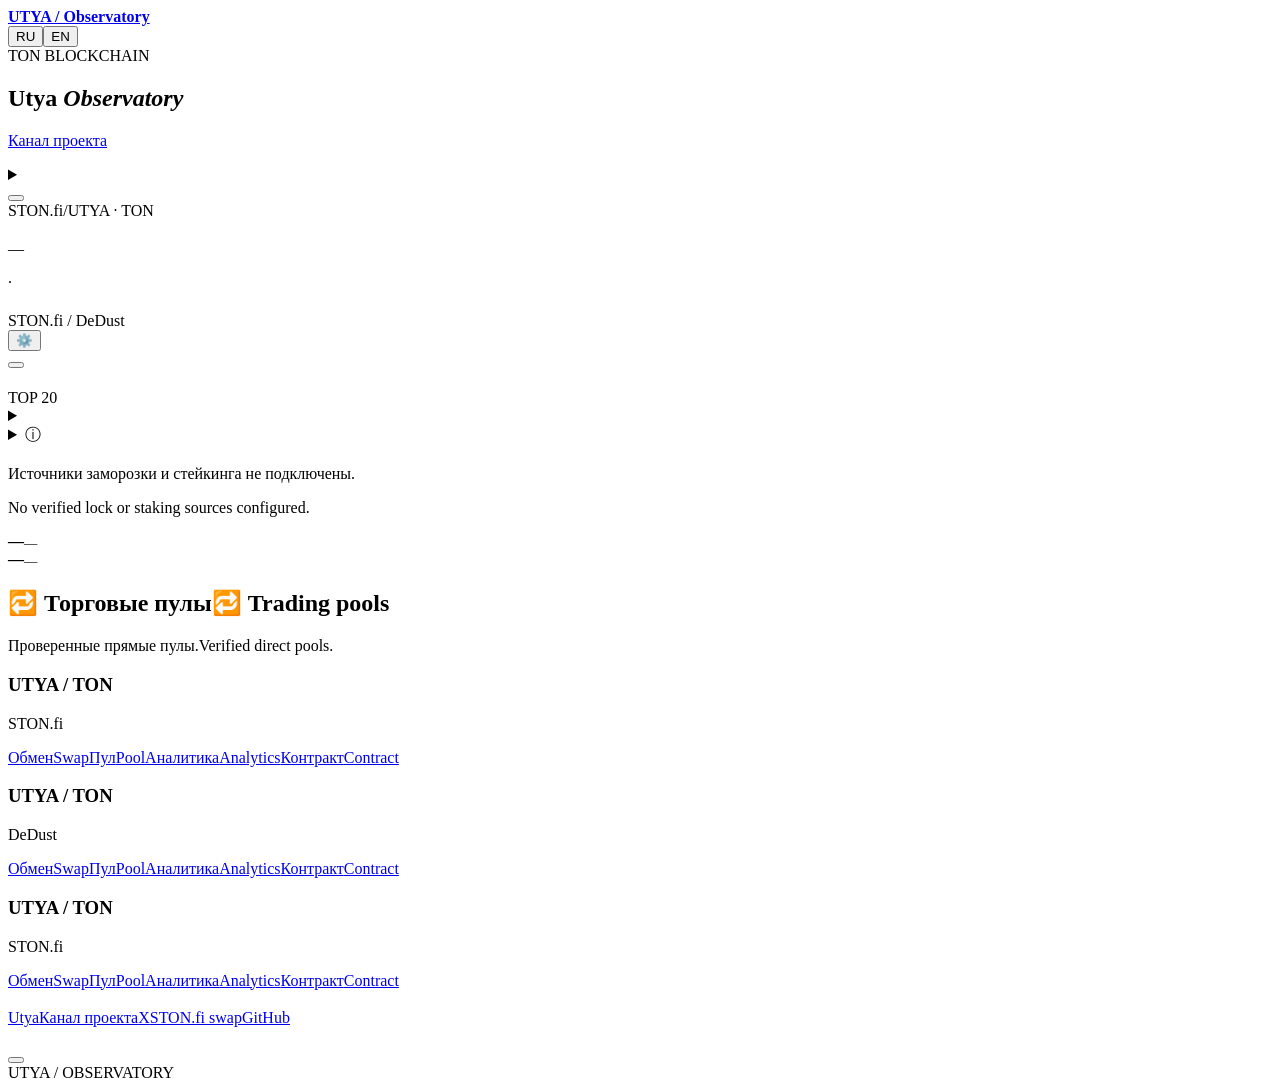
<file: observatory/web/page.html>
<!doctype html>
<html lang="ru"><head>
<meta charset="utf-8"><meta name="viewport" content="width=device-width,initial-scale=1">
<meta name="theme-color" content="#070d21"><meta name="description" content="UTYA Observatory — сделки STON.fi и DeDust, держатели и подтверждённые сжигания UTYA в сети TON.">
<title>Utya Observatory</title><style>/*STYLE*/</style>
</head><body id="top">
<header><div class="wrap nav">
<a class="brand" href="#top"><span class="brandMark" aria-hidden="true"></span><strong>UTYA<span> / Observatory</span></strong></a>
<nav id="nav" aria-label="Observatory"><a href="#market" data-t="navMarket"></a><a href="#activity" data-t="activity"></a><a href="#wallets" data-t="wallets"></a><a href="#pools" data-t="navLiquidity"></a><a href="#supply" data-t="navSupply"></a><a href="#links" data-t="links"></a></nav>
<div class="langs" aria-label="Language"><button id="ru" lang="ru">RU</button><button id="en" lang="en">EN</button></div>
</div></header>
<main class="wrap"><section class="hero"><div class="herotext"><div class="eyebrow heroChain"><span class="brandInline" data-brand="ton">TON BLOCKCHAIN</span></div><h1>Utya <em>Observatory</em></h1><p data-t="intro"></p><div class="introLinks"><a href="#market" data-t="toMarket"></a><a href="https://t.me/UtyaOfficial" target="_blank" rel="noopener noreferrer" data-t="projectChannel">Канал проекта</a></div></div><div class="heroArt" role="img" aria-label="Utya"></div></section>
<section class="syncBar" aria-label="Data updates"><div><p id="syncStatus" role="status" aria-live="polite"></p><small id="syncDetail"></small><details id="sectionStatus"><summary id="sectionStatusTitle"></summary><div id="sectionStatusRows"></div></details></div><button id="refreshData" type="button"></button></section>
<section class="panel graph" id="market"><div class="graphTop"><div><div class="eyebrow marketChain"><span class="brandInline" data-brand="ston">STON.fi</span><span>/</span><span class="brandInline" data-brand="project">UTYA</span> · <span class="brandInline" data-brand="ton">TON</span></div><h2 data-t="price"></h2><div class="capHeadline"><div id="lastPrice" class="price">—</div><span id="capChange" class="capChange"></span></div><p id="capPeriod" class="note"></p></div><div class="graphControls"><div id="currency" class="tabs" role="group"></div><div id="periods" class="tabs" role="group"></div></div></div>
<div class="chartCaption"><span class="lineKey"></span><span id="chartUnit"></span><span class="sep">·</span><span data-t="burnKey"></span></div>
<div id="plot"></div><section class="volumeBlock" aria-labelledby="volumeTitle"><div class="volumeHeading"><strong id="volumeTitle" data-t="volumeTitle"></strong><div class="volumeKeys"><span id="volumeBuys"></span><span id="volumeSells"></span></div></div><div id="tradeVolume"></div><small id="volumeEmpty" class="note" data-t="volumeEmpty"></small></section><div class="capRange"><span id="capLow"></span><span id="capHigh"></span></div></section>
<section class="summary"><div class="sectionHeading"><h2 data-t="summary"></h2></div><div id="stats"></div></section>

<div class="columns"><section id="activity" class="panel"><div class="sectionHeading"><h2 data-t="activity"></h2><span class="tag dexTag"><span class="brandInline" data-brand="ston">STON.fi</span> / <span class="brandInline" data-brand="dedust">DeDust</span></span></div><div class="feedFilterBar"><div id="filters" class="tabs"></div><button type="button" id="badgeFilterToggle" aria-controls="badgeFilterPanel" aria-expanded="false"><span aria-hidden="true">⚙️</span> <span data-t="filterButton"></span> <span id="badgeFilterCount" aria-live="polite"></span></button></div><div id="badgeFilterPanel" class="filterPanel" hidden><label class="onlyBadges"><input type="checkbox" id="feedDomains"><span data-t="withBadges"></span></label><div class="tradeSize"><label><input type="checkbox" id="largeTrades"><span data-t="largeTrades"></span></label><label><span data-t="minimumSize"></span><input type="number" min="0" step="any" value="20" inputmode="decimal" id="minTradeSize" disabled></label></div><div class="filterBadgesHeading"><strong data-t="filterByBadges"></strong><button type="button" id="clearBadgeFilters" data-t="filterReset"></button></div><input type="search" id="badgeFilterSearch" class="badgeFilterSearch" autocomplete="off" spellcheck="false" aria-label="Search badges"><div id="badgeFilterList" class="badgeFilterList"></div><p class="filterHint" data-t="filterHint"></p></div><div id="feed"></div><button class="more" id="more"></button></section>
<section id="wallets" class="panel"><div class="sectionHeading"><h2 data-t="wallets"></h2><span class="tag">TOP 20</span></div><div class="tabs" id="views"></div><div id="sellerPeriods" class="smallTabs"></div><details class="walletSearch"><summary data-t="walletSearch"></summary><form class="walletSearchForm" id="walletSearchForm"><input id="walletQuery" aria-label="TON" type="search" maxlength="253" spellcheck="false" autocapitalize="off" autocomplete="off" required><button id="walletFind" type="submit"></button></form><div class="walletResult" id="walletResult" role="status" hidden></div></details><details class="badgeLegend"><summary><span aria-hidden="true">ⓘ </span><span data-t="badgeLegend"></span></summary><dl><dt>OG</dt><dd data-t="badgeOg"></dd><dt>+888</dt><dd data-t="badgeFragment"></dd><dt>0000.ton</dt><dd data-t="badgeDigits"></dd><dt>🔥</dt><dd data-t="badgeBurn"></dd></dl></details><div id="rank"></div><button id="holdersMore" type="button" class="more" aria-controls="rank" aria-expanded="false" hidden></button></section></div>
<section id="supply" class="panel resources supplyPanel"><h2 data-t="supplyTitle"></h2><p class="note" lang="ru">Источники заморозки и стейкинга не подключены.</p><p class="note" lang="en">No verified lock or staking sources configured.</p><div class="supplyGrid"><div><span data-t="supplyFrozen"></span><strong id="frozenTotal">—</strong><small id="frozenUsd">—</small></div><div><span data-t="supplyStaked"></span><strong id="stakingTotal">—</strong><small id="stakingUsd">—</small></div></div></section>
<section id="pools" class="panel resources" aria-labelledby="pools-title"><h2 id="pools-title"><span lang="ru">🔁 Торговые пулы</span><span lang="en">🔁 Trading pools</span></h2><p class="poolIntro"><span lang="ru">Проверенные прямые пулы.</span><span lang="en">Verified direct pools.</span></p><div class="poolGrid knownPools"><article class="poolCard" data-quote-address="EQAAAAAAAAAAAAAAAAAAAAAAAAAAAAAAAAAAAAAAAAAAAM9c"><h3>UTYA / TON</h3><p>STON.fi</p><div class="poolActions"><a href="https://app.ston.fi/swap?ft=EQBaCgUwOoc6gHCNln_oJzb0mVs79YG7wYoavh-o1ItaneLA&amp;tt=TON"><span lang="ru">Обмен</span><span lang="en">Swap</span></a><a href="https://app.ston.fi/pools/EQCO9NDT4Il25_4ZpHIOgMAUbRJvpsI9pLzqhD8X7eTVB7X_"><span lang="ru">Пул</span><span lang="en">Pool</span></a><a href="https://www.geckoterminal.com/ton/pools/EQCO9NDT4Il25_4ZpHIOgMAUbRJvpsI9pLzqhD8X7eTVB7X_"><span lang="ru">Аналитика</span><span lang="en">Analytics</span></a><a href="https://gram.org/address/EQCO9NDT4Il25_4ZpHIOgMAUbRJvpsI9pLzqhD8X7eTVB7X_"><span lang="ru">Контракт</span><span lang="en">Contract</span></a></div></article><article class="poolCard" data-quote-address="EQAAAAAAAAAAAAAAAAAAAAAAAAAAAAAAAAAAAAAAAAAAAM9c"><h3>UTYA / TON</h3><p>DeDust</p><div class="poolActions"><a href="https://dedust.io/swap/EQBaCgUwOoc6gHCNln_oJzb0mVs79YG7wYoavh-o1ItaneLA/TON"><span lang="ru">Обмен</span><span lang="en">Swap</span></a><a href="https://dedust.io/pools/EQAfBh_H7aVslVbzQNrx6js37dQZz10uAp8uikQwFbd3aUvM"><span lang="ru">Пул</span><span lang="en">Pool</span></a><a href="https://www.geckoterminal.com/ton/pools/EQAfBh_H7aVslVbzQNrx6js37dQZz10uAp8uikQwFbd3aUvM"><span lang="ru">Аналитика</span><span lang="en">Analytics</span></a><a href="https://gram.org/address/EQAfBh_H7aVslVbzQNrx6js37dQZz10uAp8uikQwFbd3aUvM"><span lang="ru">Контракт</span><span lang="en">Contract</span></a></div></article><article class="poolCard" data-quote-address="EQAAAAAAAAAAAAAAAAAAAAAAAAAAAAAAAAAAAAAAAAAAAM9c"><h3>UTYA / TON</h3><p>STON.fi</p><div class="poolActions"><a href="https://app.ston.fi/swap?ft=EQBaCgUwOoc6gHCNln_oJzb0mVs79YG7wYoavh-o1ItaneLA&amp;tt=TON"><span lang="ru">Обмен</span><span lang="en">Swap</span></a><a href="https://app.ston.fi/pools/EQDPHP13hChIXYsWH43gNzsDzAMTIDXaV0fi-4CC1fr75iTg"><span lang="ru">Пул</span><span lang="en">Pool</span></a><a href="https://www.geckoterminal.com/ton/pools/EQDPHP13hChIXYsWH43gNzsDzAMTIDXaV0fi-4CC1fr75iTg"><span lang="ru">Аналитика</span><span lang="en">Analytics</span></a><a href="https://gram.org/address/EQDPHP13hChIXYsWH43gNzsDzAMTIDXaV0fi-4CC1fr75iTg"><span lang="ru">Контракт</span><span lang="en">Contract</span></a></div></article></div><div class="poolGrid" id="discoveredPools" hidden></div><p class="poolSources" id="poolChecked"></p></section>
<section id="links" class="panel resources"><h2 data-t="links"></h2><div class="resourcesGrid"><article><h3 data-t="projectResources"></h3><div class="resourceList"><a href="https://tonutya.com" target="_blank" rel="noopener noreferrer">Utya</a><a href="https://t.me/UtyaOfficial" target="_blank" rel="noopener noreferrer" data-t="projectChannel">Канал проекта</a><a href="https://x.com/tonutyacoin" target="_blank" rel="noopener noreferrer">X</a><a href="https://app.ston.fi/swap?chartVisible=false&amp;ft=TON&amp;tt=EQBaCgUwOoc6gHCNln_oJzb0mVs79YG7wYoavh-o1ItaneLA" target="_blank" rel="noopener noreferrer">STON.fi swap</a><a href="https://github.com/Freebielife/UTYA">GitHub</a></div></article><article><h3 data-t="contractLabel"></h3><p class="contract" id="contractAddress"></p><div class="resourceList"><a id="contract" data-t="exploreContract"></a><button id="copy"></button></div></article></div></section>
<footer><span>UTYA / OBSERVATORY</span><a href="#top" data-t="up"></a></footer></main>

<script id="snapshot" type="application/json">__SNAPSHOT__</script><script>/*LOADER*/</script><script>/*MARKET_CAP*/</script><script>/*ICONS*/</script><script>/*APP*/</script></body></html>
</file>
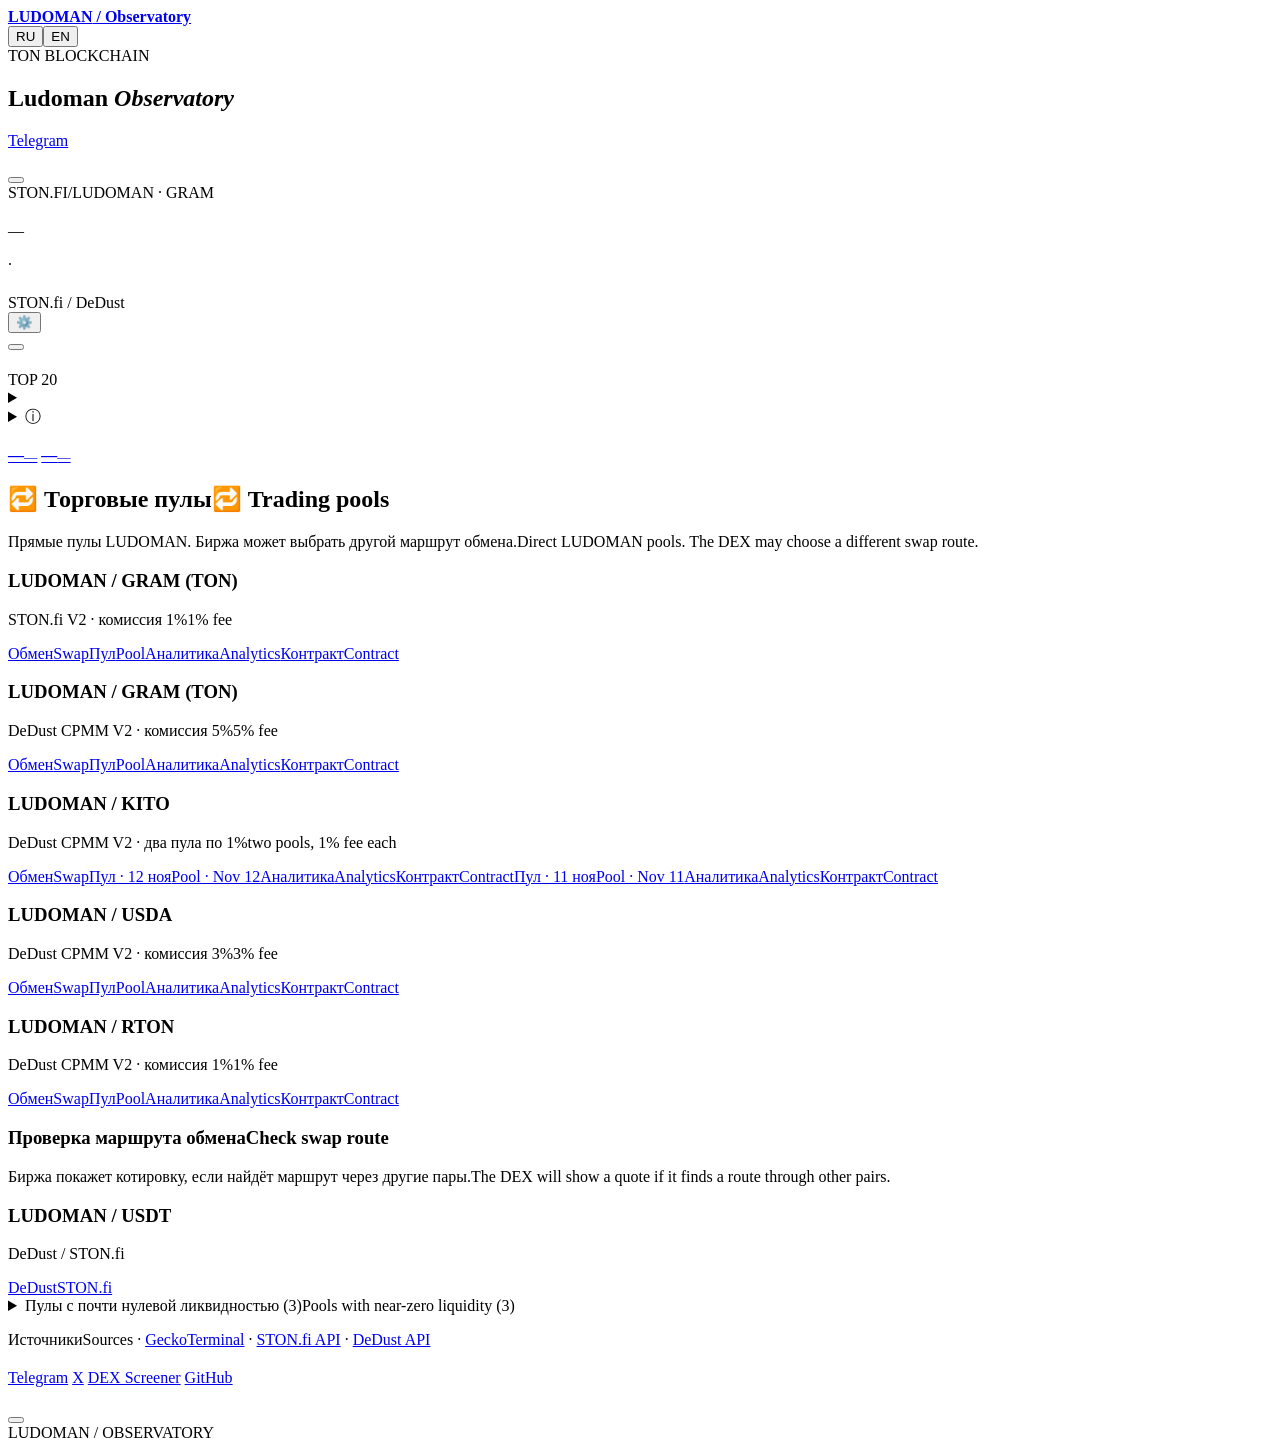
<file: reference/web/page.html>
<!doctype html>
<html lang="ru"><head>
<meta charset="utf-8"><meta name="viewport" content="width=device-width,initial-scale=1">
<meta name="theme-color" content="#070d21"><meta name="description" content="LUDOMAN Observatory — сделки STON.fi и DeDust, держатели и подтверждённые сжигания LUDOMAN в сети TON.">
<title>Ludoman Observatory</title><style>/*STYLE*/</style>
</head><body id="top">
<header><div class="wrap nav">
<a class="brand" href="#top"><span class="brandMark" aria-hidden="true"></span><strong>LUDOMAN<span> / Observatory</span></strong></a>
<nav id="nav" aria-label="Observatory"><a href="#market" data-t="navMarket"></a><a href="#activity" data-t="activity"></a><a href="#wallets" data-t="wallets"></a><a href="#pools" data-t="navLiquidity"></a><a href="#supply" data-t="navSupply"></a><a href="#links" data-t="links"></a></nav>
<div class="langs" aria-label="Language"><button id="ru" lang="ru">RU</button><button id="en" lang="en">EN</button></div>
</div></header>
<main class="wrap"><section class="hero"><div class="herotext"><div class="eyebrow heroChain"><span class="brandInline" data-brand="ton">TON BLOCKCHAIN</span></div><h1>Ludoman <em>Observatory</em></h1><p data-t="intro"></p><div class="introLinks"><a href="#market" data-t="toMarket"></a><a href="https://t.me/the1000ludoman" target="_blank" rel="noopener noreferrer">Telegram</a></div></div><div class="heroArt" role="img" aria-label="Ludoman"></div></section>
<section class="syncBar" aria-label="Data updates"><div><p id="syncStatus" role="status" aria-live="polite"></p><small id="syncDetail"></small></div><button id="refreshData" type="button"></button></section>
<section class="panel graph" id="market"><div class="graphTop"><div><div class="eyebrow marketChain"><span class="brandInline" data-brand="ston">STON.FI</span><span>/</span><span class="brandInline" data-brand="ludoman">LUDOMAN</span> · <span class="brandInline" data-brand="gram">GRAM</span></div><h2 data-t="price"></h2><div class="capHeadline"><div id="lastPrice" class="price">—</div><span id="capChange" class="capChange"></span></div><p id="capPeriod" class="note"></p></div><div class="graphControls"><div id="currency" class="tabs" role="group"></div><div id="periods" class="tabs" role="group"></div></div></div>
<div class="chartCaption"><span class="lineKey"></span><span id="chartUnit"></span><span class="sep">·</span><span data-t="burnKey"></span></div>
<div id="plot"></div><section class="volumeBlock" aria-labelledby="volumeTitle"><div class="volumeHeading"><strong id="volumeTitle" data-t="volumeTitle"></strong><div class="volumeKeys"><span id="volumeBuys"></span><span id="volumeSells"></span></div></div><div id="tradeVolume"></div><small id="volumeEmpty" class="note" data-t="volumeEmpty"></small></section><div class="capRange"><span id="capLow"></span><span id="capHigh"></span></div></section>
<section class="summary"><div class="sectionHeading"><h2 data-t="summary"></h2></div><div id="stats"></div></section>

<div class="columns"><section id="activity" class="panel"><div class="sectionHeading"><h2 data-t="activity"></h2><span class="tag dexTag"><span class="brandInline" data-brand="ston">STON.fi</span> / <span class="brandInline" data-brand="dedust">DeDust</span></span></div><div class="feedFilterBar"><div id="filters" class="tabs"></div><button type="button" id="badgeFilterToggle" aria-controls="badgeFilterPanel" aria-expanded="false"><span aria-hidden="true">⚙️</span> <span data-t="filterButton"></span> <span id="badgeFilterCount" aria-live="polite"></span></button></div><div id="badgeFilterPanel" class="filterPanel" hidden><label class="onlyBadges"><input type="checkbox" id="feedDomains"><span data-t="withBadges"></span></label><div class="tradeSize"><label><input type="checkbox" id="largeTrades"><span data-t="largeTrades"></span></label><label><span data-t="minimumSize"></span><input type="number" min="0" step="any" value="20" inputmode="decimal" id="minTradeSize" disabled></label></div><div class="filterBadgesHeading"><strong data-t="filterByBadges"></strong><button type="button" id="clearBadgeFilters" data-t="filterReset"></button></div><input type="search" id="badgeFilterSearch" class="badgeFilterSearch" autocomplete="off" spellcheck="false" aria-label="Search badges"><div id="badgeFilterList" class="badgeFilterList"></div><p class="filterHint" data-t="filterHint"></p></div><div id="feed"></div><button class="more" id="more"></button></section>
<section id="wallets" class="panel"><div class="sectionHeading"><h2 data-t="wallets"></h2><span class="tag">TOP 20</span></div><div class="tabs" id="views"></div><div id="sellerPeriods" class="smallTabs"></div><details class="walletSearch"><summary data-t="walletSearch"></summary><form class="walletSearchForm" id="walletSearchForm"><input id="walletQuery" aria-label="TON" type="search" maxlength="253" spellcheck="false" autocapitalize="off" autocomplete="off" required><button id="walletFind" type="submit"></button></form><div class="walletResult" id="walletResult" role="status" hidden></div></details><details class="badgeLegend"><summary><span aria-hidden="true">ⓘ </span><span data-t="badgeLegend"></span></summary><dl><dt>OG</dt><dd data-t="badgeOg"></dd><dt>+888</dt><dd data-t="badgeFragment"></dd><dt>0000.ton</dt><dd data-t="badgeDigits"></dd><dt>author NFT</dt><dd data-t="badgeAuthor"></dd><dt>JVault</dt><dd data-t="badgeStaking"></dd><dt data-badge-key="vnuk">VNUK</dt><dd data-t="badgeVnuk"></dd><dt data-badge-key="joystick">Joystick</dt><dd data-t="badgeJoystick"></dd><dt data-badge-key="phoenix">Phoenix</dt><dd data-t="badgePhoenix"></dd><dt data-badge-key="arni">ARNI</dt><dd data-t="badgeArni"></dd><dt data-badge-key="napiwas">NAPIWAS</dt><dd data-t="badgeNapiwas"></dd><dt>🔵 NFT</dt><dd data-t="badgeBlue"></dd><dt>🔥</dt><dd data-t="badgeBurn"></dd></dl></details><div id="rank"></div></section></div>
<section id="supply" class="panel resources supplyPanel" aria-labelledby="supplyTitle">
<h2 id="supplyTitle" data-t="supplyTitle"></h2>
<div class="supplyGrid">
<a href="https://tonraffles.app/lock/EQDbKihXMZuNfl7m7VcNrHIyYYYgCFPhccIqNN_ocNn-PBCb" target="_blank" rel="noopener noreferrer"><span data-t="supplyFrozen"></span><strong id="frozenTotal">—</strong><small id="frozenUsd" class="supplyUsd">—</small><small data-t="supplyFrozenHint"></small></a>
<a href="https://tonviewer.com/EQANDE3kcYMMSkumPIuj0BWLi2kTTRXng6FSYrvRbEpUv877" target="_blank" rel="noopener noreferrer"><span data-t="supplyStaked"></span><strong id="stakingTotal">—</strong><small id="stakingUsd" class="supplyUsd">—</small><small data-t="supplyStakedHint"></small></a>
</div></section>
<section id="pools" class="panel resources" aria-labelledby="pools-title">
<h2 id="pools-title"><span lang="ru">🔁 Торговые пулы</span><span lang="en">🔁 Trading pools</span></h2>
<p class="poolIntro"><span lang="ru">Прямые пулы LUDOMAN. Биржа может выбрать другой маршрут обмена.</span><span lang="en">Direct LUDOMAN pools. The DEX may choose a different swap route.</span></p>
<div class="poolGrid knownPools"><article class="poolCard">
<h3>LUDOMAN / GRAM (TON)</h3><p>STON.fi V2 · <span lang="ru">комиссия 1%</span><span lang="en">1% fee</span></p>
<div class="poolActions"><a href="https://app.ston.fi/swap?ft=EQDbKihXMZuNfl7m7VcNrHIyYYYgCFPhccIqNN_ocNn-PBCb&amp;tt=TON" target="_blank" rel="noopener noreferrer"><span lang="ru">Обмен</span><span lang="en">Swap</span></a><a href="https://app.ston.fi/pools/EQDUK1q0zadi3cWKYZrqtIIavMazqgYKIFYRDBBhlIPTxQAV" target="_blank" rel="noopener noreferrer"><span lang="ru">Пул</span><span lang="en">Pool</span></a><a href="https://www.geckoterminal.com/ton/pools/EQDUK1q0zadi3cWKYZrqtIIavMazqgYKIFYRDBBhlIPTxQAV" target="_blank" rel="noopener noreferrer"><span lang="ru">Аналитика</span><span lang="en">Analytics</span></a><a href="https://gram.org/address/EQDUK1q0zadi3cWKYZrqtIIavMazqgYKIFYRDBBhlIPTxQAV" target="_blank" rel="noopener noreferrer"><span lang="ru">Контракт</span><span lang="en">Contract</span></a></div>
</article><article class="poolCard">
<h3>LUDOMAN / GRAM (TON)</h3><p>DeDust CPMM V2 · <span lang="ru">комиссия 5%</span><span lang="en">5% fee</span></p>
<div class="poolActions"><a href="https://dedust.io/swap/EQDbKihXMZuNfl7m7VcNrHIyYYYgCFPhccIqNN_ocNn-PBCb/TON" target="_blank" rel="noopener noreferrer"><span lang="ru">Обмен</span><span lang="en">Swap</span></a><a href="https://dedust.io/pools/EQAVfl9Mvs1XL1umqTGi98ZliQaUnv9bi17UBI15gQbO78JD" target="_blank" rel="noopener noreferrer"><span lang="ru">Пул</span><span lang="en">Pool</span></a><a href="https://www.geckoterminal.com/ton/pools/EQAVfl9Mvs1XL1umqTGi98ZliQaUnv9bi17UBI15gQbO78JD" target="_blank" rel="noopener noreferrer"><span lang="ru">Аналитика</span><span lang="en">Analytics</span></a><a href="https://gram.org/address/EQAVfl9Mvs1XL1umqTGi98ZliQaUnv9bi17UBI15gQbO78JD" target="_blank" rel="noopener noreferrer"><span lang="ru">Контракт</span><span lang="en">Contract</span></a></div>
</article><article class="poolCard">
<h3>LUDOMAN / KITO</h3><p>DeDust CPMM V2 · <span lang="ru">два пула по 1%</span><span lang="en">two pools, 1% fee each</span></p>
<div class="poolActions"><a href="https://dedust.io/swap/EQDbKihXMZuNfl7m7VcNrHIyYYYgCFPhccIqNN_ocNn-PBCb/EQCSLLVQ8qdhEqZUKaiKU7F6sVfnNPmQ4FsCpCo8olo795LP" target="_blank" rel="noopener noreferrer"><span lang="ru">Обмен</span><span lang="en">Swap</span></a><a href="https://dedust.io/pools/EQCZZLM3GSpiy9wThrt3HmQ5hyvJe40jk29dpIkCg3IS5S4M" target="_blank" rel="noopener noreferrer"><span lang="ru">Пул · 12 ноя</span><span lang="en">Pool · Nov 12</span></a><a href="https://www.geckoterminal.com/ton/pools/EQCZZLM3GSpiy9wThrt3HmQ5hyvJe40jk29dpIkCg3IS5S4M" target="_blank" rel="noopener noreferrer"><span lang="ru">Аналитика</span><span lang="en">Analytics</span></a><a href="https://gram.org/address/EQCZZLM3GSpiy9wThrt3HmQ5hyvJe40jk29dpIkCg3IS5S4M" target="_blank" rel="noopener noreferrer"><span lang="ru">Контракт</span><span lang="en">Contract</span></a><a href="https://dedust.io/pools/EQCJJiws0e1N7U-SprEyAWgaoVtbJuBTpHSw_yV1oz5sI8ZP" target="_blank" rel="noopener noreferrer"><span lang="ru">Пул · 11 ноя</span><span lang="en">Pool · Nov 11</span></a><a href="https://www.geckoterminal.com/ton/pools/EQCJJiws0e1N7U-SprEyAWgaoVtbJuBTpHSw_yV1oz5sI8ZP" target="_blank" rel="noopener noreferrer"><span lang="ru">Аналитика</span><span lang="en">Analytics</span></a><a href="https://gram.org/address/EQCJJiws0e1N7U-SprEyAWgaoVtbJuBTpHSw_yV1oz5sI8ZP" target="_blank" rel="noopener noreferrer"><span lang="ru">Контракт</span><span lang="en">Contract</span></a></div>
</article><article class="poolCard">
<h3>LUDOMAN / USDA</h3><p>DeDust CPMM V2 · <span lang="ru">комиссия 3%</span><span lang="en">3% fee</span></p>
<div class="poolActions"><a href="https://dedust.io/swap/EQDbKihXMZuNfl7m7VcNrHIyYYYgCFPhccIqNN_ocNn-PBCb/EQBFzVi0BUoGQ79Ld7o41_l1soo5BClojFkVz0oxXk1R9rAM" target="_blank" rel="noopener noreferrer"><span lang="ru">Обмен</span><span lang="en">Swap</span></a><a href="https://dedust.io/pools/EQCDSMFo5WgFtzQe7GF24_HQFkhLYEgv4i5_FndFA8d3PHfk" target="_blank" rel="noopener noreferrer"><span lang="ru">Пул</span><span lang="en">Pool</span></a><a href="https://www.geckoterminal.com/ton/pools/EQCDSMFo5WgFtzQe7GF24_HQFkhLYEgv4i5_FndFA8d3PHfk" target="_blank" rel="noopener noreferrer"><span lang="ru">Аналитика</span><span lang="en">Analytics</span></a><a href="https://gram.org/address/EQCDSMFo5WgFtzQe7GF24_HQFkhLYEgv4i5_FndFA8d3PHfk" target="_blank" rel="noopener noreferrer"><span lang="ru">Контракт</span><span lang="en">Contract</span></a></div>
</article><article class="poolCard">
<h3>LUDOMAN / RTON</h3><p>DeDust CPMM V2 · <span lang="ru">комиссия 1%</span><span lang="en">1% fee</span></p>
<div class="poolActions"><a href="https://dedust.io/swap/EQDbKihXMZuNfl7m7VcNrHIyYYYgCFPhccIqNN_ocNn-PBCb/EQDTTEFpHZWcUZNijMp6xQhe1aEdNyuFw-UIe-DArz5_b4lV" target="_blank" rel="noopener noreferrer"><span lang="ru">Обмен</span><span lang="en">Swap</span></a><a href="https://dedust.io/pools/EQC_-e-An_00rgQXBAj6cRNCUregI3SFfUjGX8_5kzqtXjeZ" target="_blank" rel="noopener noreferrer"><span lang="ru">Пул</span><span lang="en">Pool</span></a><a href="https://www.geckoterminal.com/ton/pools/EQC_-e-An_00rgQXBAj6cRNCUregI3SFfUjGX8_5kzqtXjeZ" target="_blank" rel="noopener noreferrer"><span lang="ru">Аналитика</span><span lang="en">Analytics</span></a><a href="https://gram.org/address/EQC_-e-An_00rgQXBAj6cRNCUregI3SFfUjGX8_5kzqtXjeZ" target="_blank" rel="noopener noreferrer"><span lang="ru">Контракт</span><span lang="en">Contract</span></a></div>
</article></div>
<div class="poolGrid" id="discoveredPools" hidden></div>
<p class="poolSources" id="poolChecked"></p>
<div class="poolRoute">
<h3><span lang="ru">Проверка маршрута обмена</span><span lang="en">Check swap route</span></h3>
<p><span lang="ru">Биржа покажет котировку, если найдёт маршрут через другие пары.</span><span lang="en">The DEX will show a quote if it finds a route through other pairs.</span></p>
<article class="poolCard">
<h3>LUDOMAN / USDT</h3><p>DeDust / STON.fi</p>
<div class="poolActions"><a href="https://dedust.io/swap/EQDbKihXMZuNfl7m7VcNrHIyYYYgCFPhccIqNN_ocNn-PBCb/EQCxE6mUtQJKFnGfaROTKOt1lZbDiiX1kCixRv7Nw2Id_sDs" target="_blank" rel="noopener noreferrer">DeDust</a><a href="https://app.ston.fi/swap?ft=EQDbKihXMZuNfl7m7VcNrHIyYYYgCFPhccIqNN_ocNn-PBCb&amp;tt=EQCxE6mUtQJKFnGfaROTKOt1lZbDiiX1kCixRv7Nw2Id_sDs" target="_blank" rel="noopener noreferrer">STON.fi</a></div>
</article>
</div>
<details class="poolTiny"><summary><span lang="ru">Пулы с почти нулевой ликвидностью (3)</span><span lang="en">Pools with near-zero liquidity (3)</span></summary>
<div class="poolGrid knownPools"><article class="poolCard">
<h3>LUDOMAN / GRAM (TON)</h3><p>DeDust V1 · <span lang="ru">комиссия 0,25%</span><span lang="en">0.25% fee</span></p>
<div class="poolActions"><a href="https://gram.org/address/EQDIJ0ZY3yMhKdWoTLVVtSPBJmvAURRJ1n40-8Cj8ybDiRf8" target="_blank" rel="noopener noreferrer"><span lang="ru">Контракт пула</span><span lang="en">Pool contract</span></a></div>
</article><article class="poolCard">
<h3>LUDOMAN / WEB</h3><p>STON.fi V2 · <span lang="ru">комиссия 0,30%</span><span lang="en">0.30% fee</span></p>
<div class="poolActions"><a href="https://gram.org/address/EQCZ2ORFgEUUA8wfnFMFMhJJDDur-0EmxMZmBZECDsvERPXY" target="_blank" rel="noopener noreferrer"><span lang="ru">Контракт пула</span><span lang="en">Pool contract</span></a></div>
</article><article class="poolCard">
<h3>LUDOMAN / WEB</h3><p>DeDust V1 · <span lang="ru">комиссия 0,25%</span><span lang="en">0.25% fee</span></p>
<div class="poolActions"><a href="https://gram.org/address/EQCzHg_9w8PpJkvZZY7cicI8G_Xj8GfDNhJnHlaeq7wwvjdM" target="_blank" rel="noopener noreferrer"><span lang="ru">Контракт пула</span><span lang="en">Pool contract</span></a></div>
</article></div></details>
<p class="poolSources"><span lang="ru">Источники</span><span lang="en">Sources</span> · <a href="https://api.geckoterminal.com/api/v2/networks/ton/tokens/EQDbKihXMZuNfl7m7VcNrHIyYYYgCFPhccIqNN_ocNn-PBCb/pools" target="_blank" rel="noopener noreferrer">GeckoTerminal</a> · <a href="https://docs.ston.fi/developer-section/dex/api/reference" target="_blank" rel="noopener noreferrer">STON.fi API</a> · <a href="https://docs.dedust.io/reference/getting-available-pools" target="_blank" rel="noopener noreferrer">DeDust API</a></p>
</section>
<section id="links" class="panel resources"><h2 data-t="links"></h2>
<div class="resourcesGrid">
<article><h3 data-t="projectResources"></h3><div class="resourceList">
<a href="https://1000ludoman.xyz/" data-t="projectDirectory"></a>
<a href="https://t.me/the1000ludoman">Telegram</a>
<a href="https://x.com/1000LUDOMAN">X</a>
<a href="https://dexscreener.com/ton/EQDUK1q0zadi3cWKYZrqtIIavMazqgYKIFYRDBBhlIPTxQAV">DEX Screener</a>
<a href="https://app.ston.fi/swap?ft=TON&amp;tt=EQDbKihXMZuNfl7m7VcNrHIyYYYgCFPhccIqNN_ocNn-PBCb" data-t="swap"></a>
<a href="https://github.com/Freebielife/Ludoman">GitHub</a></div></article>
<article><h3 data-t="contractLabel"></h3><p class="contract" id="contractAddress"></p>
<div class="resourceList"><a id="contract" data-t="exploreContract"></a><button id="copy"></button></div></article>
</div></section>
<footer><span>LUDOMAN / OBSERVATORY</span><a href="#top" data-t="up"></a></footer></main>
<template id="badge-icon-arni"><img src="__BADGE_ARNI__" alt="" width="18" height="18"></template><template id="badge-icon-blueNft"><img src="__BADGE_BLUE__" alt="" width="18" height="18"></template><template id="badge-icon-staking"><img src="__BADGE_STAKING__" alt="" width="18" height="18"></template><template id="badge-icon-vnuk"><img src="__BADGE_VNUK__" alt="" width="18" height="18"></template><template id="badge-icon-joystick"><img src="__BADGE_JOYSTICK__" alt="" width="18" height="18"></template><template id="badge-icon-phoenix"><img src="__BADGE_PHOENIX__" alt="" width="18" height="18"></template>
<script id="snapshot" type="application/json">__SNAPSHOT__</script><script>/*LOADER*/</script><script>/*MARKET_CAP*/</script><script>/*ICONS*/</script><script>/*APP*/</script></body></html>
</file>
